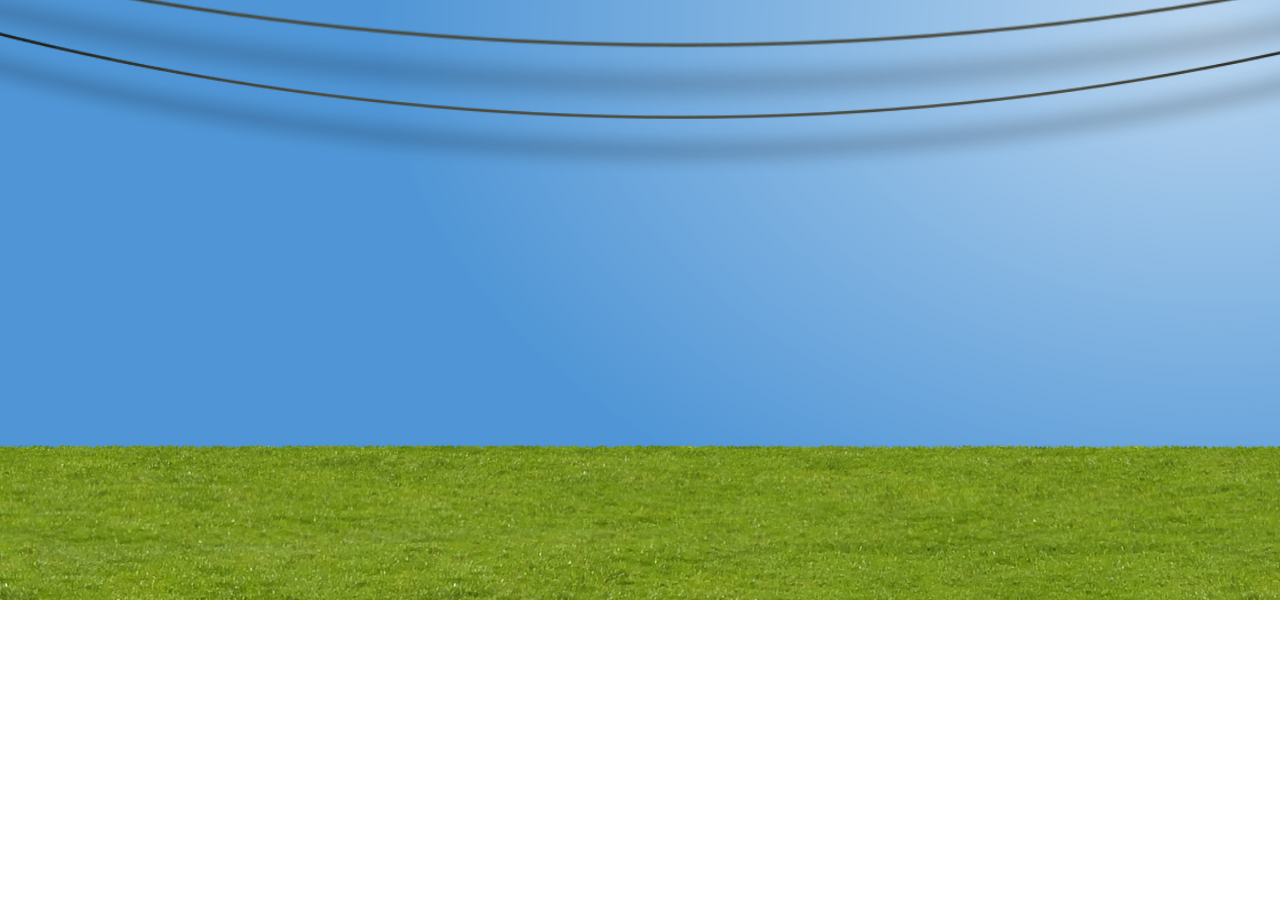
<file: index.html>
<!DOCTYPE html>
<html>
<head>

	<meta charset="utf-8">

	<title>Parallax.js | jQuery Example</title>

	<!-- Behavioral Meta Data -->
	<meta name="apple-mobile-web-app-capable" content="yes">
	<meta name="viewport" content="width=device-width, initial-scale=1, maximum-scale=1, user-scalable=no">

	<!-- Styles -->
	<link rel="stylesheet" type="text/css" href="examples/styles/styles.css"/>

</head>
<body>

	<div id="container" class="wrapper">
		<ul id="scene" class="scene" data-friction-x="0.1" data-friction-y="0.1" data-scalar-x="20" data-scalar-y="10"  >
			
			
			
		
			
		
			<li class="layer" data-depth="0.0" ><div class="background"></div></li>
			<li class="layer" data-depth="0.05" ><div class="gradient"></div></li>
			
			<li class="layer" data-depth="0.10" >
				<div class="grass depth-10"></div>
			</li>
			

			<li class="layer" data-depth="0.20" >
				<div class="grass depth-20"></div>
			</li>
			<li class="layer" data-depth="0.30" >
				<ul class="rope depth-30">
					<li><img src="examples/images/rope.png" alt="Rope"></li>
				</ul>
			</li>
			<li class="layer" data-depth="0.30" >
				<div class="grass depth-30"></div>
			</li>

				<li class="layer" data-depth="0.40" >
				<div class="grass depth-40"></div>
			</li>

				<li class="layer" data-depth="0.50" >
				<div class="grass depth-50"></div>
			</li>
			<li class="layer" data-depth="0.60" >
				<div class="grass depth-60"></div>
			</li>
			
			<li class="layer" data-depth="0.60" >
				<ul class="rope depth-60">
					<li><img src="examples/images/rope.png" alt="Rope"></li>
				</ul>
			</li>
			<li class="layer" data-depth="0.70" >
				<div class="grass depth-70"></div>
			</li>
			<li class="layer" data-depth="0.80" >
				<div class="grass depth-80"></div>
			</li>
			<li class="layer" data-depth="0.90" >
				<div class="grass depth-90"></div>
			</li>

			
		</ul>
	</div>

	<!-- Scripts -->
	<script src="examples/scripts/jquery.js"></script>
	<script src="deploy/jquery.parallax.js"></script>
	<script>

	// Yep, that's it!
	$('#scene').parallax();

	</script>

</body>
</html>
</file>
<file: examples/styles/styles.css>
body {
  background: #fff;
  margin: 0;
}

ul, li{
	list-style: none;
}


#container{
	height:100%;
	max-height: 600px;
	width:100%;
	background: red;
}

.wrapper {
	position: absolute;
	overflow: hidden;
	display: table;
	height: 100%;
	width: 100%;
	left: 0;
	top: 0; 
}

.scene {
	position: relative;
	overflow: hidden;
}

.scene, .layer {
	display: block;
	height: 100%;
	width: 100%;
	padding: 0;
	margin: 0;
}

.layer {
	position: absolute;
}
.layer div {
	-webkit-transform: translate3d(0,0,0);
	-moz-transform: translate3d(0,0,0);
	transform: translate3d(0,0,0);
	-webkit-transform-style: preserve-3d;
	-moz-transform-style: preserve-3d;
	transform-style: preserve-3d;
	-webkit-backface-visibility: hidden;
	-moz-backface-visibility: hidden;
	backface-visibility: hidden; 
}

img {
	display: block;
	position: relative;
	width:100%;
}


.background {
	background: #5096d6;
	background-size: cover;
	position: absolute;
	width: 110%;
	left: -5%;
	top: -5%; 
	bottom: -5%; 
}
  
.gradient{
	background: -moz-radial-gradient(center, ellipse cover,  rgba(255,255,255,0.60) 0%, rgba(255,255,255,0) 49%, rgba(255,255,255,0) 100%); /* FF3.6+ */
	background: -webkit-gradient(radial, center center, 0px, center center, 100%, color-stop(0%,rgba(255,255,255,0.60)), color-stop(49%,rgba(255,255,255,0)), color-stop(100%,rgba(255,255,255,0))); /* Chrome,Safari4+ */
	background: -webkit-radial-gradient(center, ellipse cover,  rgba(255,255,255,0.60) 0%,rgba(255,255,255,0) 49%,rgba(255,255,255,0) 100%); /* Chrome10+,Safari5.1+ */
	background: -o-radial-gradient(center, ellipse cover,  rgba(255,255,255,0.60) 0%,rgba(255,255,255,0) 49%,rgba(255,255,255,0) 100%); /* Opera 12+ */
	background: -ms-radial-gradient(center, ellipse cover,  rgba(255,255,255,0.60) 0%,rgba(255,255,255,0) 49%,rgba(255,255,255,0) 100%); /* IE10+ */
	background: radial-gradient(ellipse at center,  rgba(255,255,255,0.60) 0%,rgba(255,255,255,0) 49%,rgba(255,255,255,0) 100%); /* W3C */
	filter: progid:DXImageTransform.Microsoft.gradient( startColorstr='#b5ffffff', endColorstr='#00ffffff',GradientType=1 ); /* IE6-9 fallback on horizontal gradient */
	background-size: cover;
	position: absolute;
	width: 190%;
	left: 0%;
	top: -130%; 
	bottom: 0;
	height: 270%;
}


.rope {
	left: -20%;
	position: absolute;
	width:140%;
	bottom: 230px;
}

  
.rope.depth-30 {
	-webkit-transform: scale(1);
	-moz-transform: scale(1);
	transform: scale(1);
	top: -6.33333%; 
}


.rope.depth-60 {
	-webkit-transform: scale(1.15556);
	-moz-transform: scale(1.15556);
	transform: scale(1.15556);
	top: -16.33333%; 
}

.grass{
	left:-25%;
	position: absolute;
	margin-right: -996px;
	bottom: 0px;
	background: url('../images/grass.png')repeat-x 0 0;
	width: 150%;
	height: 190px;
}

.grass.depth-10{
	  -webkit-transform: scale(.8);
	  -moz-transform: scale(.8);
	  transform: scale(.8);
	  bottom: 5px;
	  background: url('../images/grass1.png')repeat-x 0 0;
}
.grass.depth-20{
	  -webkit-transform: scale(.80);
	  -moz-transform: scale(.80);
	  transform: scale(.80);
	  bottom: 0px;
	  background: url('../images/grass2.png')repeat-x 0 0;
	  background-position-x: 500px;
}
.grass.depth-30{
	  -webkit-transform: scale(.85);
	  -moz-transform: scale(.85);
	  transform: scale(.85);
	  bottom: -10px;
	  background: url('../images/grass3.png')repeat-x 0 0;
	  background-position-x: 200px;
}
.grass.depth-40{
	  -webkit-transform: scale(.88);
	  -moz-transform: scale(.88);
	  transform: scale(.88);
	  bottom: -25px;
	  background: url('../images/grass4.png')repeat-x 0 0;
	  background-position-x: 480px;
}
.grass.depth-50{
	  -webkit-transform: scale(.90);
	  -moz-transform: scale(.90);
	  transform: scale(.90);
	  bottom: -40px;
	  background: url('../images/grass5.png')repeat-x 0 0;
	  background-position-x: 40px;
}
.grass.depth-60{
	  -webkit-transform: scale(.92);
	  -moz-transform: scale(.92);
	  transform: scale(.92);
	  bottom: -60px;
	  background: url('../images/grass6.png')repeat-x 0 0;
	  background-position-x: 300px;
}
.grass.depth-70{
	  -webkit-transform: scale(.95);
	  -moz-transform: scale(.95);
	  transform: scale(.95);
	  bottom: -75px;
	  background: url('../images/grass7.png')repeat-x 0 0;
	  background-position-x: 00px;
}
.grass.depth-80{
	  -webkit-transform: scale(.98);
	  -moz-transform: scale(.98);
	  transform: scale(.98);
	  bottom: -90px;
	  background: url('../images/grass8.png')repeat-x 0 0;
	  background-position-x: 658px;
}
.grass.depth-90{
	  -webkit-transform: scale(1);
	  -moz-transform: scale(1);
	  transform: scale(1);
	  bottom: -105px;
	  background: url('../images/grass9.png')repeat-x 0 0;
	  background-position-x: 358px;
}


.layer .test{
	right: 50%;
	bottom:-100px;
	position: absolute;
	margin-right: -320px;
}
</file>
